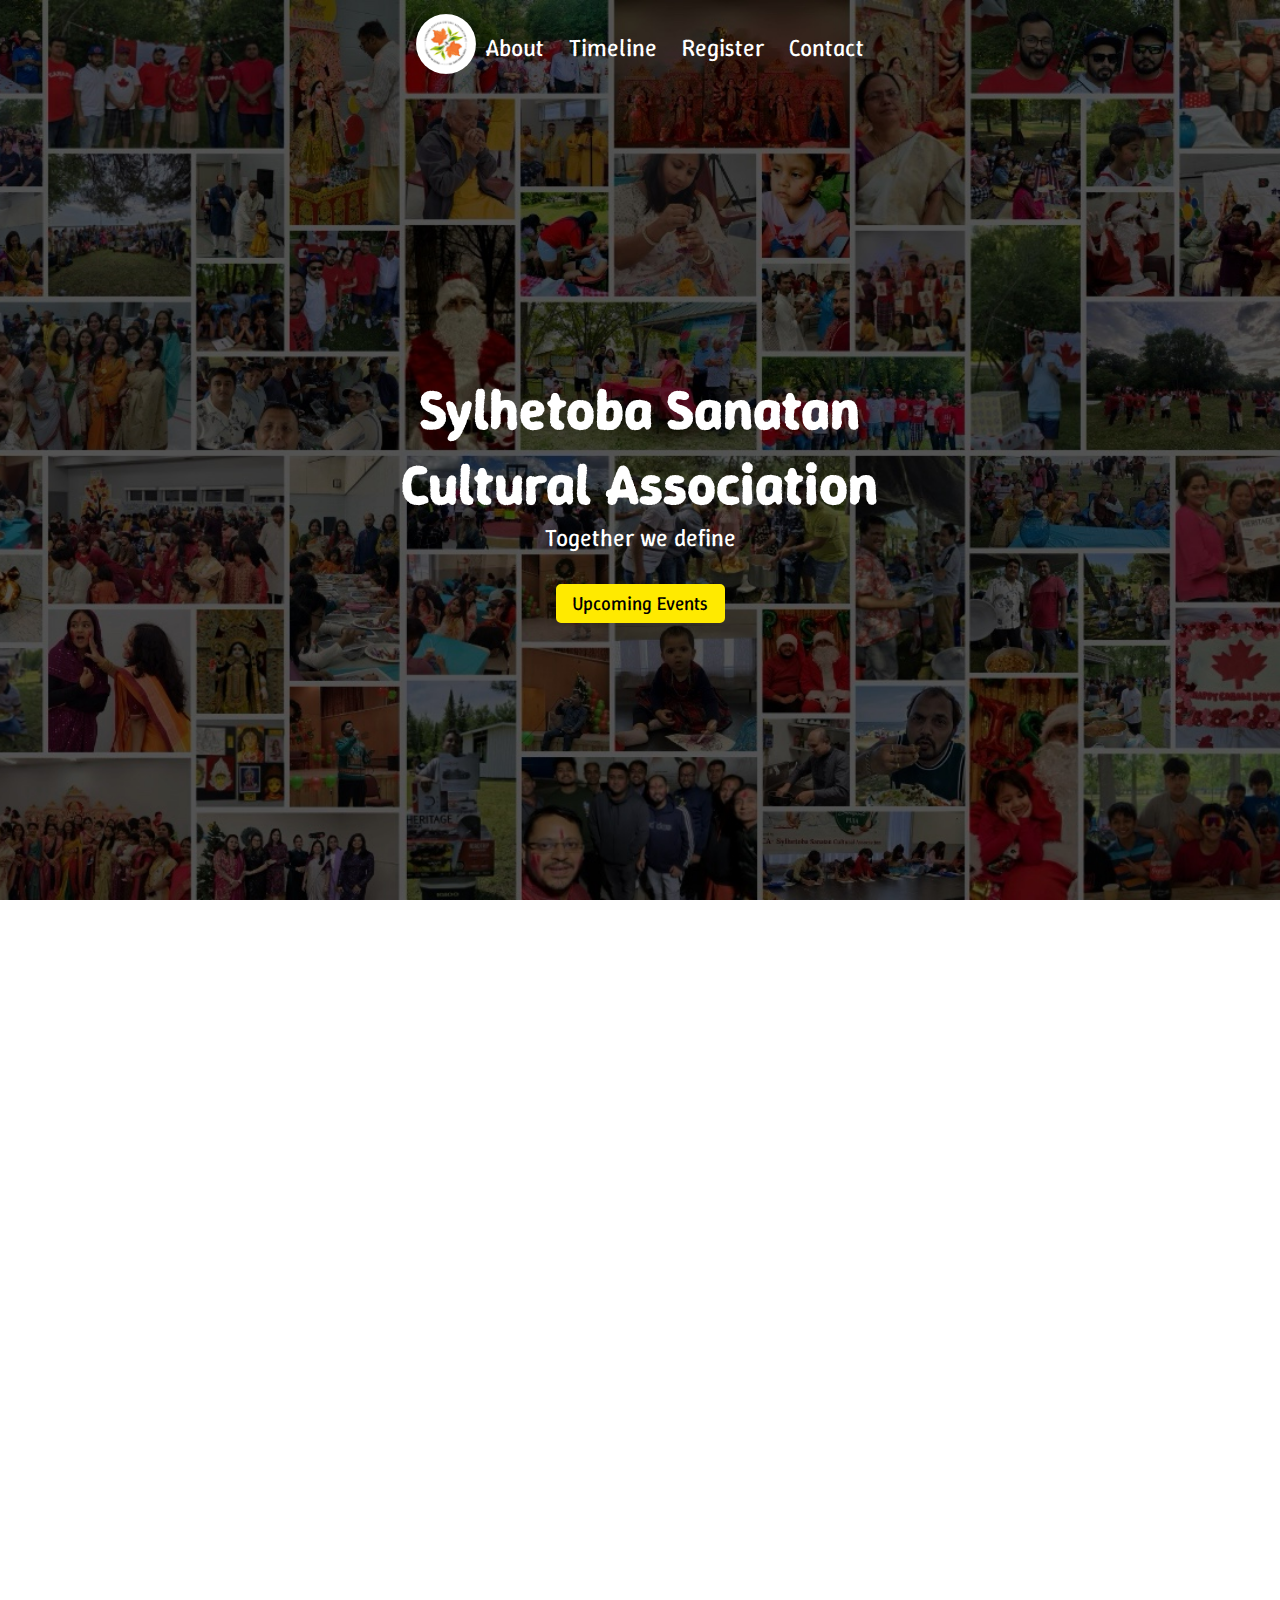
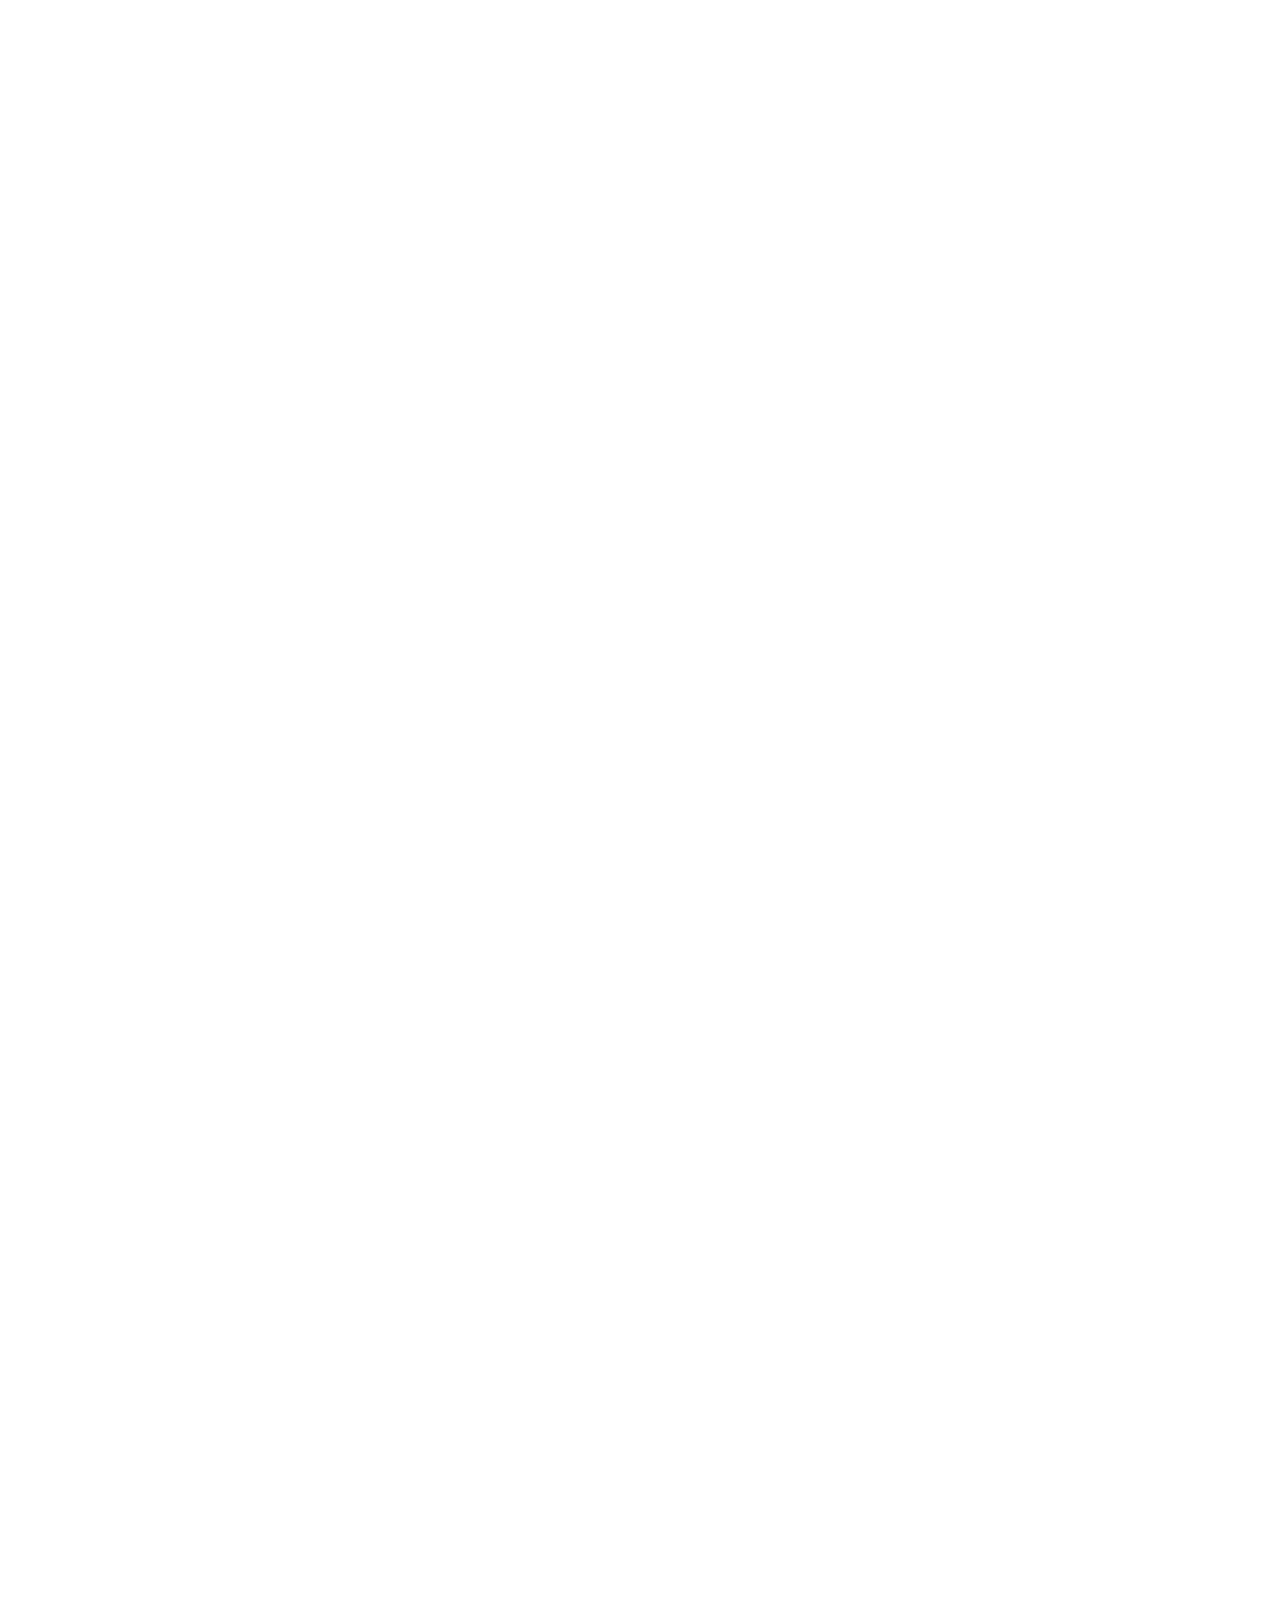
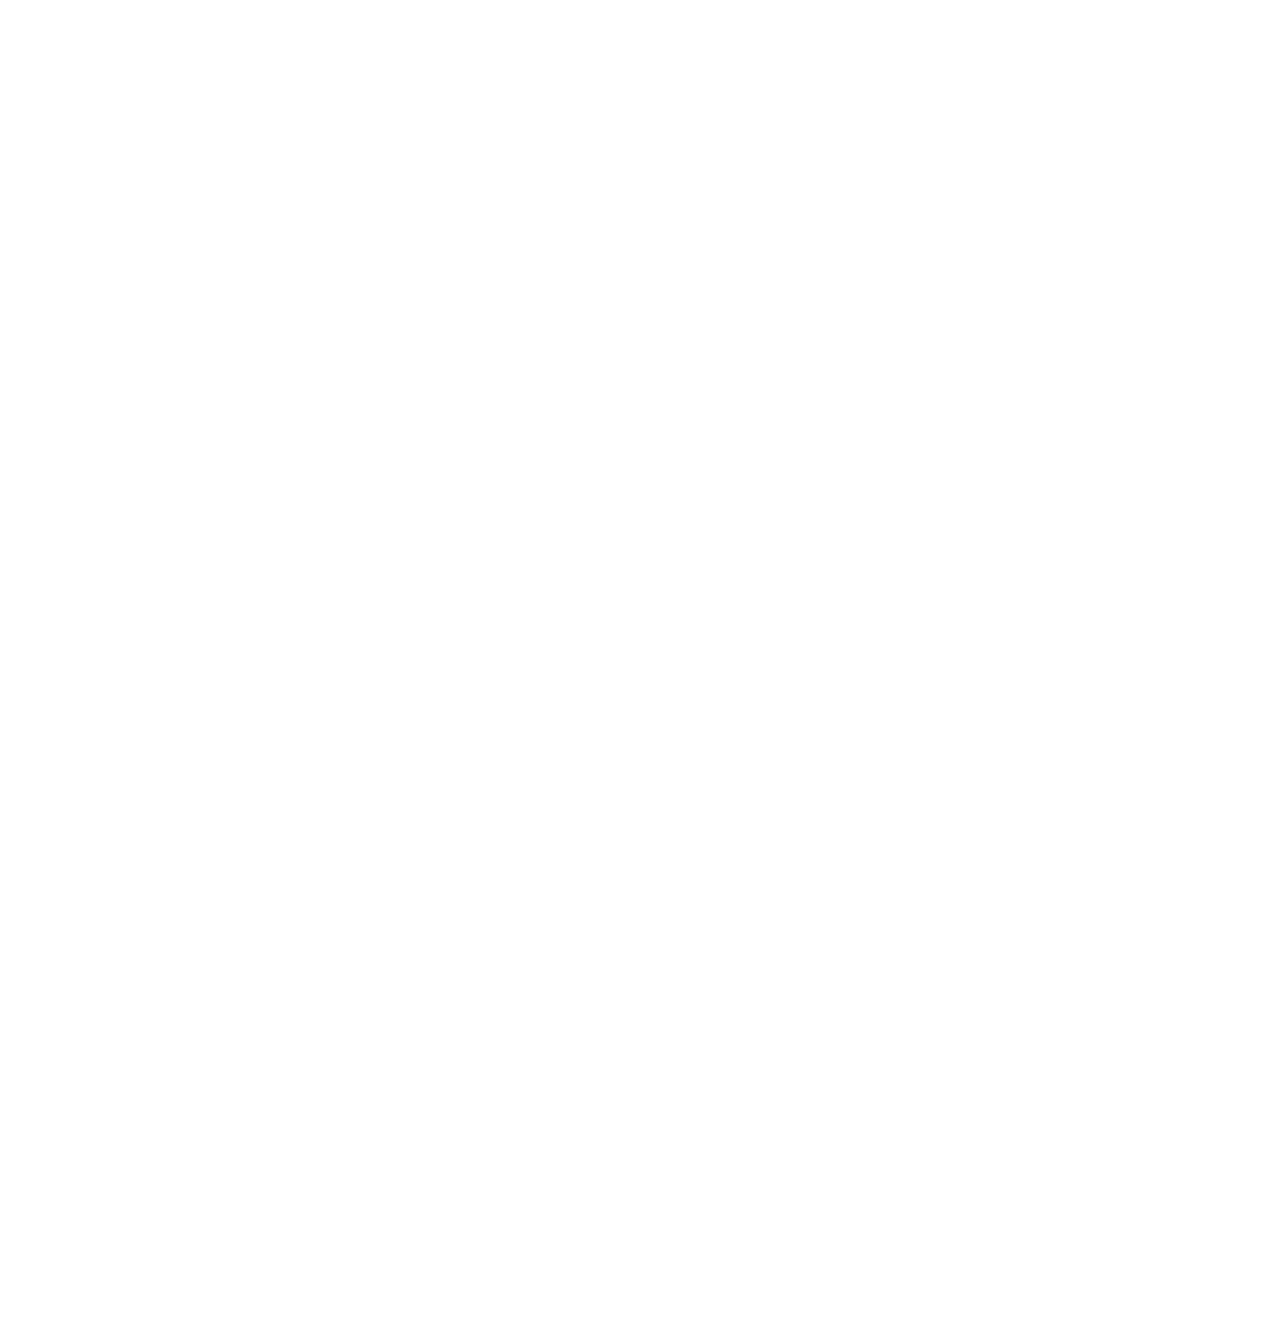
<file: index.html>
<!DOCTYPE html>
<html lang="en">

<head>
    <meta charset="UTF-8">
    <meta name="viewport" content="width=device-width, initial-scale=1.0">

    <title>SSCA</title>

    <link rel="preconnect" href="https://fonts.googleapis.com">
    <link rel="preconnect" href="https://fonts.gstatic.com" crossorigin>
    <link href="https://fonts.googleapis.com/css2?family=Winky+Rough:ital,wght@0,300..900;1,300..900&display=swap"
        rel="stylesheet">

    <link rel="stylesheet" href="index.css">

</head>

<body>
    <header class="landing-page">
        <nav class="nav-bar">

            <div class="left-nav">
                <a>
                    <img src="asset/ssca-logo.png">
                </a>
            </div>
            <div class="right-nav">
                <a href="#about-us">
                    About
                </a>
                <a href="#timeline">
                    Timeline
                </a>
                <a target="_blank" href="https://forms.gle/iFzF7vSgePRLrtPi9">
                    Register
                </a>
                <a href="#contact-section">
                    Contact
                </a>
            </div>

        </nav>
        <div class="banner">
            <div class="landing-text">
                <h3>
                    Sylhetoba Sanatan
                </h3>
                <h3>
                    Cultural Association
                </h3>
                <p>
                    Together we define
                </p>
            </div>
            <a href="upcoming.html" class="events">
                Upcoming Events
            </a>

        </div>
    </header>
    <main>
        <section id="about-us" class="about-us">

            <img src="asset/group-image.jpg">
            <div class="about-us-text">
                <h5>
                    About us
                </h5>
                <p>
                    Sylhetoba Sanatan Cultural Association is a vibrant and close-knit community rooted in the rich
                    traditions of Sanatan Dharma, proudly carried by Hindu families from the Sylhet region. Our purpose
                    is to preserve, celebrate, and pass on the cultural and spiritual heritage that has been at the
                    heart of our identity for generations.

                    We gather to honor our customs through festivals, music, rituals, and storytelling — creating
                    joyful, meaningful experiences that bring us closer not just to our roots, but to one another.
                    Whether it’s the colorful celebration of Durga Puja, the peaceful rhythm of evening bhajans, or
                    simply sharing meals and memories, we strive to nurture a sense of togetherness and continuity
                    across all ages.

                    While our foundation lies in Sylheti Hindu traditions, our hearts remain open to all. We believe
                    that love, respect, and kindness are universal values — and we embrace all individuals, regardless
                    of background, faith, or origin, with warmth and sincerity. Our community welcomes friends and
                    neighbors with open arms, offering a space where humanity is cherished and diversity is celebrated.

                    In a world that often feels divided, Sylhetoba Sanatan Cultural Association stands as a living
                    reminder that tradition and togetherness can go hand in hand — and that the love we carry is meant
                    to be shared.
                </p>
            </div>

        </section>
        <section class="committee">
            <h4>
                Official Committee
            </h4>
            <div class="all-members">

                <div class="member-card">
                    <img src="asset/committee-members/sanjit.png">
                    <h5>
                        Sanjit Das
                    </h5>
                    <p>
                        President
                    </p>
                </div>
                <div class="member-card">
                    <img src="asset/committee-members/manna.png">
                    <h5>
                        Manna Raj Roy
                    </h5>
                    <p>
                        Vice-President
                    </p>
                </div>
                <div class="member-card">
                    <img src="asset/committee-members/goutam.png">
                    <h5>
                        Goutam Roy
                    </h5>
                    <p>
                        General Secretary
                    </p>
                </div>
                <div class="member-card">
                    <img src="asset/committee-members/sumit.png">
                    <h5>
                        Sumit Mahanta
                    </h5>
                    <p>
                        Joint Secretary
                    </p>
                </div>
                <div class="member-card">
                    <img src="asset/committee-members/emon.png">
                    <h5>
                        Iman Dhar
                    </h5>
                    <p>
                        Treasurer
                    </p>
                </div>
                <div class="member-card">
                    <img src="asset/committee-members/roy.png">
                    <h5>
                        Mrinal Roy
                    </h5>
                    <p>
                        Cultural Secretary
                    </p>
                </div>
                <div class="member-card">
                    <img src="asset/committee-members/anindita.png">
                    <h5>
                        Anindita Das
                    </h5>
                    <p>
                        Joint Cultural Secretary
                    </p>
                </div>
                <div class="member-card">
                    <img src="asset/committee-members/jhalak.png">
                    <h5>
                        Prashanta Kumar
                    </h5>
                    <p>
                        Publication Secretary
                    </p>
                </div>
                <div class="member-card">
                    <img src="asset/committee-members/poli.png">
                    <h5>
                        Bipasha Sen
                    </h5>
                    <p>
                        Member at Large
                    </p>
                </div>

            </div>
        </section>
        <section id="timeline" class="timeline">
            <h3>
                Timeline
            </h3>
            <a href="picnic25.html" class="thumbnail">
                <img src="asset/thumb-imgs/picnic-25.jpg">
                <div class="description">
                    <h5>
                        SSCA Annual Picnic 2025 – A Day to Remember 🌞🌳
                    </h5>
                    <p>
                        Our SSCA community enjoyed a fun-filled day at Portage la Prairie, celebrating culture,
                        friendship, and tradition. From delicious food and games to laughter and togetherness, it was a
                        joyful reminder of the strong bonds we share.
                    </p>
                </div>
            </a>
            <a href="cday25.html" class="thumbnail">
                <div class="description">
                    <h5>
                        Canada Day 2025 – Celebrating Together 🇨🇦
                    </h5>
                    <p>
                        SSCA proudly came together to celebrate Canada Day 2025 with joy, unity, and cultural pride.
                        With flags flying, food shared, and laughter all around, we honored the spirit of Canada while
                        embracing the warmth and togetherness of our vibrant community.
                    </p>
                </div>
                <img src="asset/thumb-imgs/canada-day-25.jpg">
            </a>
            <a href="puja24.html" class="thumbnail">
                <img src="asset/thumb-imgs/durgapuja-24.jpg">
                <div class="description">
                    <h5>
                        Durga Puja 2024 – Best days of the year 🤍
                    </h5>
                    <p>
                        Our SSCA community enjoyed a fun-filled day at Portage la Prairie, celebrating culture,
                        friendship, and tradition. From delicious food and games to laughter and togetherness, it was a
                        joyful reminder of the strong bonds we share.
                    </p>
                </div>
            </a>
        </section>
        <section id="contact-section" class="contact-section">
            <h3>
                Contact
            </h3>
            <div class="contact-links">
                <a href="mailto:sscamanitoba@gmail.com">
                    Email
                </a>
                <a href="tel:+14313346747">
                    Call us
                </a>
                <a target="_blank" href="https://www.facebook.com/profile.php?id=100094580612752&sk=about">
                    Facebook
                </a>
                <a target="_blank" href="https://forms.gle/iFzF7vSgePRLrtPi9">
                    Registration form
                </a>
            </div>
            

        </section>
    </main>

    <!-- Popup modal -->
    <div id="popup-overlay" class="overlay">
        <div class="popup">
            <button class="close-btn">&times;</button>
            <h2>Hello Visitor 👋</h2>
            <img src="asset/durgapuja/image4.jpg">
            <p>Durga Maa is coming home. Check the event?</p>
            <button class="go-btn" id="go-btn">Check event details</button>
        </div>
    </div>

    <script src="landing-popup.js"></script>

</body>

</html>
</file>
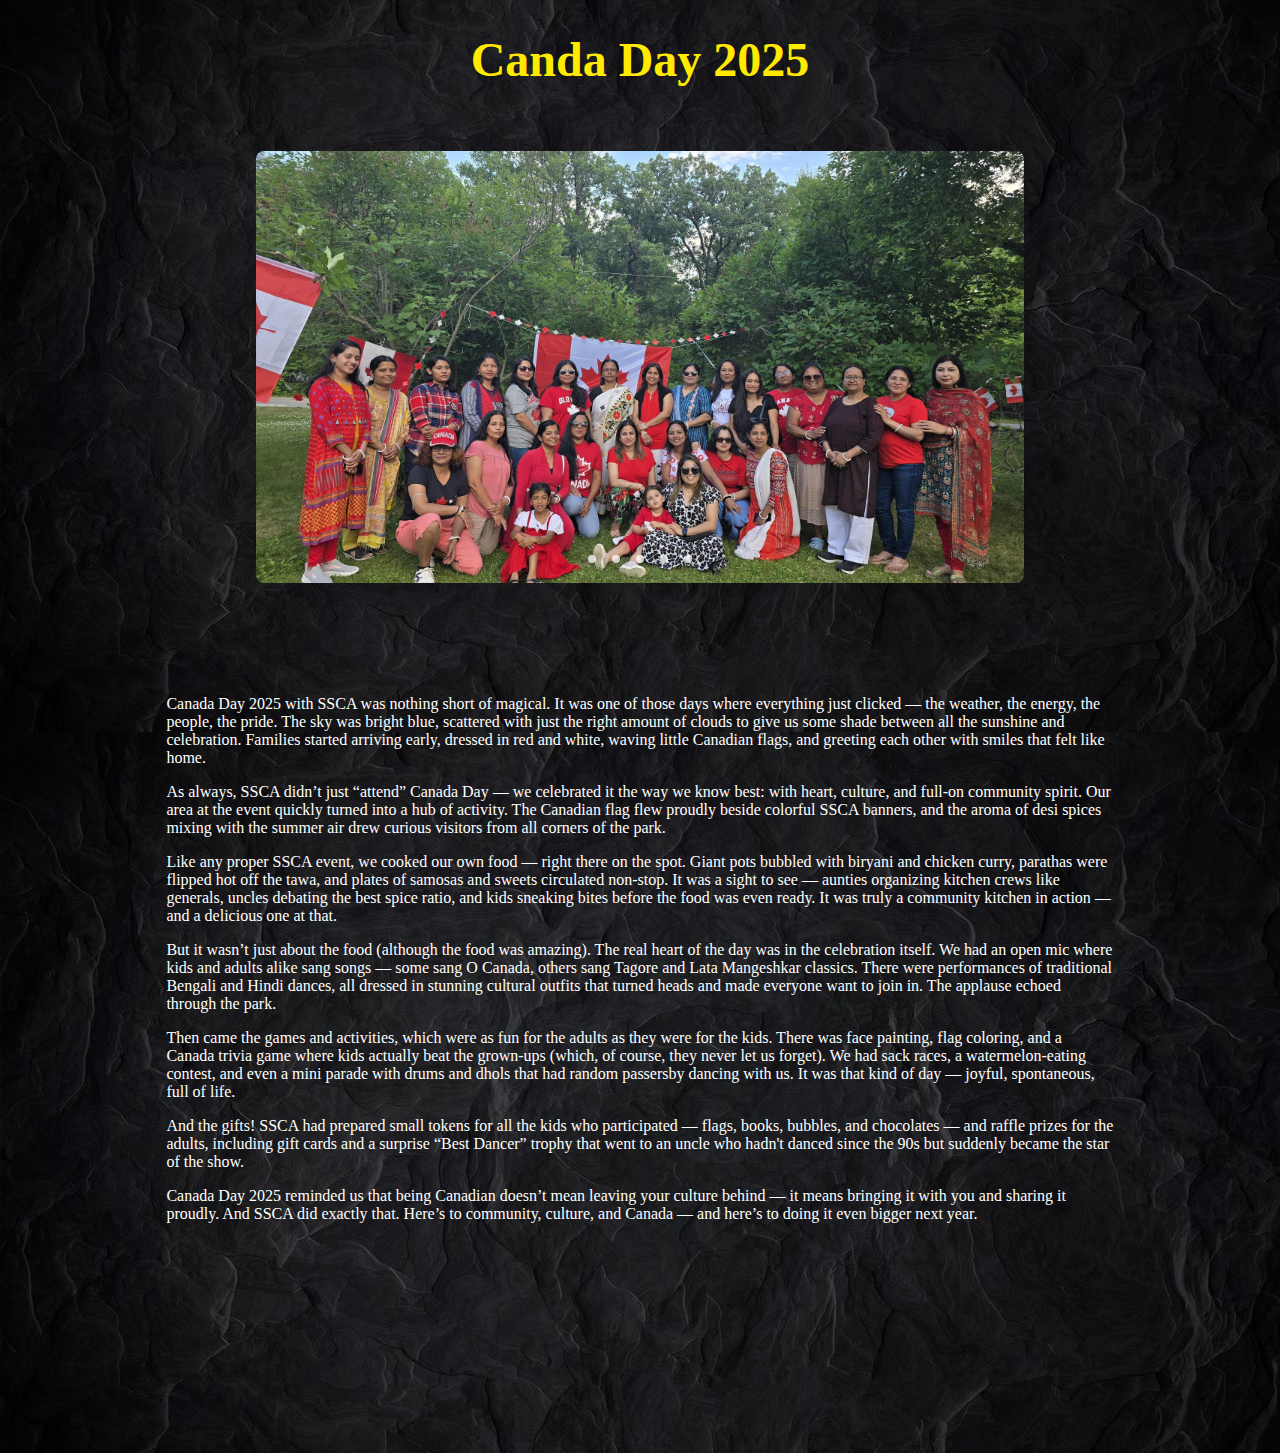
<file: cday25.html>
<!DOCTYPE html>
<html lang="en">

<head>
    <meta charset="UTF-8">
    <meta name="viewport" content="width=device-width, initial-scale=1.0">

    <title>Canada Day - 2025</title>

    <link rel="stylesheet" href="picnic25.css">

</head>

<body>


    <h3>
        Canda Day 2025
    </h3>
    <section class="container">
        <div class="slider-wrapper">
            <div class="slider">
                <img id="slide-1" src="asset/thumb-imgs/canada-day-25.jpg">
                <img id="slide-2" src="asset/canada25/cday2.jpg">
                <img id="slide-3" src="asset/canada25/cday3.jpg">
                <img id="slide-4" src="asset/canada25/cday4.jpg">
                <img id="slide-5" src="asset/canada25/cday5.jpg">
            </div>
            <div class="slider-nav">
                <a href="#slide-1"></a>
                <a href="#slide-2"></a>
                <a href="#slide-3"></a>
                <a href="#slide-4"></a>
                <a href="#slide-5"></a>
            </div>
        </div>
    </section>
    <div class="text">
        <p>
            Canada Day 2025 with SSCA was nothing short of magical. It was one of those days where everything just
            clicked — the weather, the energy, the people, the pride. The sky was bright blue, scattered with just the
            right amount of clouds to give us some shade between all the sunshine and celebration. Families started
            arriving early, dressed in red and white, waving little Canadian flags, and greeting each other with smiles
            that felt like home.
        </p>


        <p>
            As always, SSCA didn’t just “attend” Canada Day — we celebrated it the way we know best: with heart,
            culture, and full-on community spirit. Our area at the event quickly turned into a hub of activity. The
            Canadian flag flew proudly beside colorful SSCA banners, and the aroma of desi spices mixing with the summer
            air drew curious visitors from all corners of the park.
        </p>

        <p>
            Like any proper SSCA event, we cooked our own food — right there on the spot. Giant pots bubbled with
            biryani and chicken curry, parathas were flipped hot off the tawa, and plates of samosas and sweets
            circulated non-stop. It was a sight to see — aunties organizing kitchen crews like generals, uncles debating
            the best spice ratio, and kids sneaking bites before the food was even ready. It was truly a community
            kitchen in action — and a delicious one at that.
        </p>

        <p>
            But it wasn’t just about the food (although the food was amazing). The real heart of the day was in the
            celebration itself. We had an open mic where kids and adults alike sang songs — some sang O Canada, others
            sang Tagore and Lata Mangeshkar classics. There were performances of traditional Bengali and Hindi dances,
            all dressed in stunning cultural outfits that turned heads and made everyone want to join in. The applause
            echoed through the park.
        </p>

        <p>
            Then came the games and activities, which were as fun for the adults as they were for the kids. There was
            face painting, flag coloring, and a Canada trivia game where kids actually beat the grown-ups (which, of
            course, they never let us forget). We had sack races, a watermelon-eating contest, and even a mini parade
            with drums and dhols that had random passersby dancing with us. It was that kind of day — joyful,
            spontaneous, full of life.
        </p>

        <p>
            And the gifts! SSCA had prepared small tokens for all the kids who participated — flags, books, bubbles, and
            chocolates — and raffle prizes for the adults, including gift cards and a surprise “Best Dancer” trophy that
            went to an uncle who hadn't danced since the 90s but suddenly became the star of the show.
        </p>

        <p>
            Canada Day 2025 reminded us that being Canadian doesn’t mean leaving your culture behind — it means bringing
            it with you and sharing it proudly. And SSCA did exactly that.

            Here’s to community, culture, and Canada — and here’s to doing it even bigger next year.
        </p>

    </div>

</body>

</html>
</file>
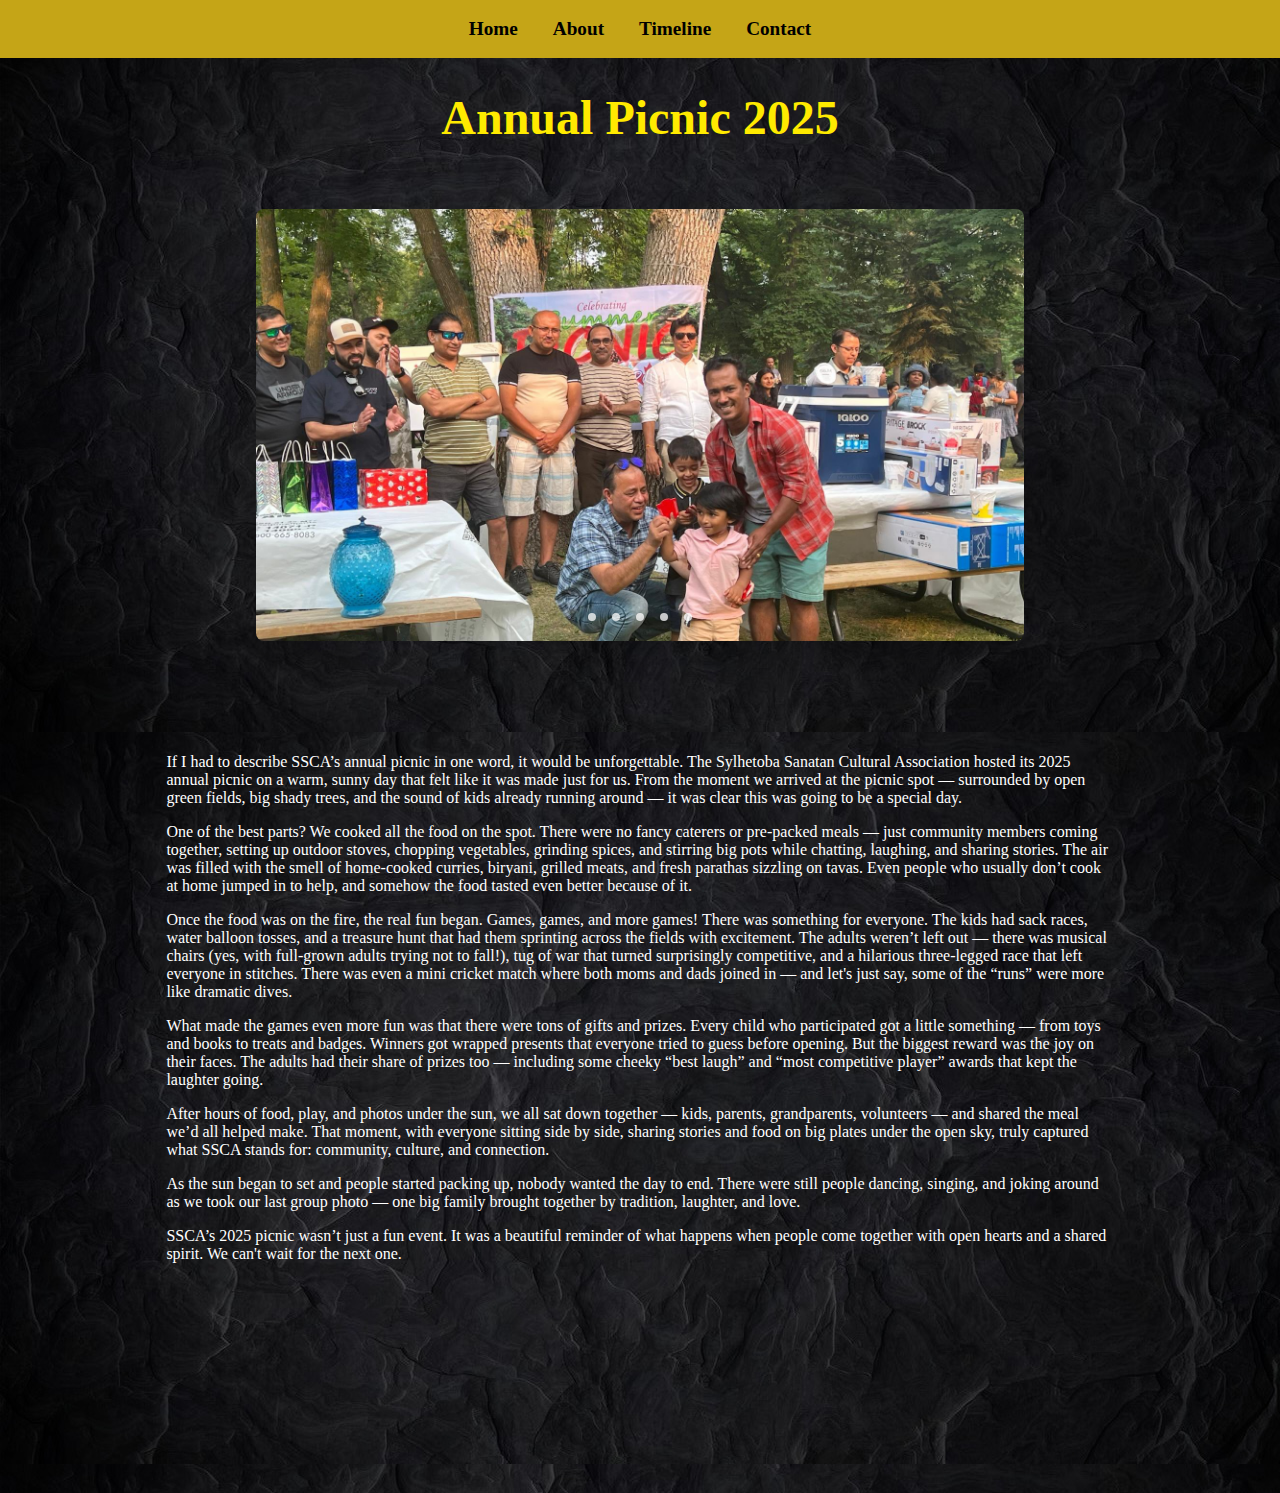
<file: picnic25.html>
<!DOCTYPE html>
<html lang="en">

<head>
    <meta charset="UTF-8">
    <meta name="viewport" content="width=device-width, initial-scale=1.0">

    <title>SSCA Picnic 2025</title>

    <link rel="stylesheet" href="picnic25.css">

</head>

<body>

    <nav class="nav-bar">


        <a href="index.html">

            Home

        </a>

        <a href="index.html#about-us">
            About
        </a>
        <a href="index.html#timeline">
            Timeline
        </a>
        
        <a href="index.html#contact-section">
            Contact
        </a>


    </nav>

    <h3>
        Annual Picnic 2025
    </h3>
    <section class="container">
        <div class="slider-wrapper">
            <div class="slider">
                <img id="slide-1" src="asset/thumb-imgs/picnic-25.jpg">
                <img id="slide-2" src="asset/picnic25/pinic2.png">
                <img id="slide-3" src="asset/picnic25/picnic3.jpg">
                <img id="slide-4" src="asset/picnic25/picnic4.jpg">
                <img id="slide-5" src="asset/picnic25/picnic5.jpg">
            </div>
            <div class="slider-nav">
                <a href="#slide-1"></a>
                <a href="#slide-2"></a>
                <a href="#slide-3"></a>
                <a href="#slide-4"></a>
                <a href="#slide-5"></a>
            </div>
        </div>
    </section>
    <div class="text">
        <p>
            If I had to describe SSCA’s annual picnic in one word, it would be unforgettable. The Sylhetoba Sanatan
            Cultural Association hosted its 2025 annual picnic on a warm, sunny day that felt like it was made just for
            us. From the moment we arrived at the picnic spot — surrounded by open green fields, big shady trees, and
            the sound of kids already running around — it was clear this was going to be a special day.
        </p>


        <p>
            One of the best parts? We cooked all the food on the spot. There were no fancy caterers or pre-packed meals
            — just community members coming together, setting up outdoor stoves, chopping vegetables, grinding spices,
            and stirring big pots while chatting, laughing, and sharing stories. The air was filled with the smell of
            home-cooked curries, biryani, grilled meats, and fresh parathas sizzling on tavas. Even people who usually
            don’t cook at home jumped in to help, and somehow the food tasted even better because of it.
        </p>

        <p>
            Once the food was on the fire, the real fun began. Games, games, and more games! There was something for
            everyone. The kids had sack races, water balloon tosses, and a treasure hunt that had them sprinting across
            the fields with excitement. The adults weren’t left out — there was musical chairs (yes, with full-grown
            adults trying not to fall!), tug of war that turned surprisingly competitive, and a hilarious three-legged
            race that left everyone in stitches. There was even a mini cricket match where both moms and dads joined in
            — and let's just say, some of the “runs” were more like dramatic dives.
        </p>

        <p>
            What made the games even more fun was that there were tons of gifts and prizes. Every child who participated
            got a little something — from toys and books to treats and badges. Winners got wrapped presents that
            everyone tried to guess before opening. But the biggest reward was the joy on their faces. The adults had
            their share of prizes too — including some cheeky “best laugh” and “most competitive player” awards that
            kept the laughter going.
        </p>

        <p>
            After hours of food, play, and photos under the sun, we all sat down together — kids, parents, grandparents,
            volunteers — and shared the meal we’d all helped make. That moment, with everyone sitting side by side,
            sharing stories and food on big plates under the open sky, truly captured what SSCA stands for: community,
            culture, and connection.
        </p>

        <p>
            As the sun began to set and people started packing up, nobody wanted the day to end. There were still people
            dancing, singing, and joking around as we took our last group photo — one big family brought together by
            tradition, laughter, and love.
        </p>

        <p>
            SSCA’s 2025 picnic wasn’t just a fun event. It was a beautiful reminder of what happens when people come
            together with open hearts and a shared spirit. We can't wait for the next one.
        </p>

    </div>

</body>

</html>
</file>
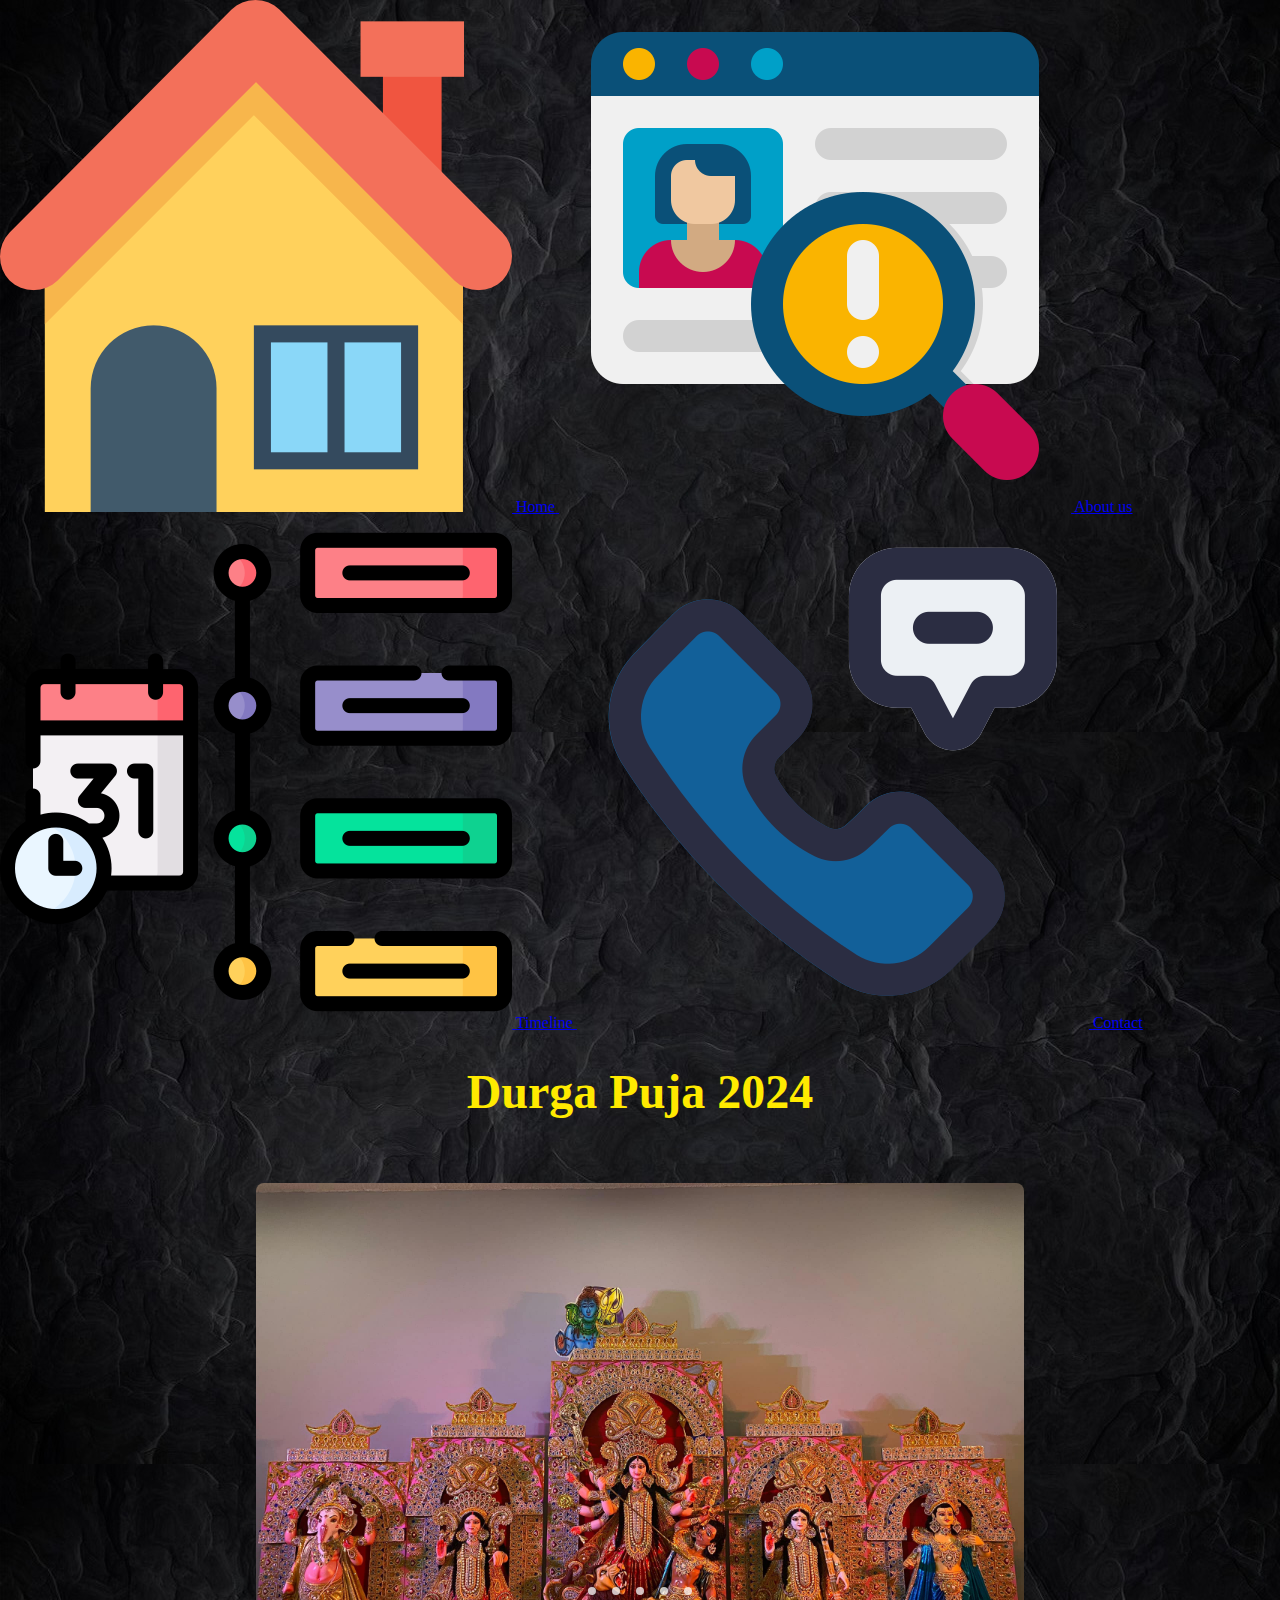
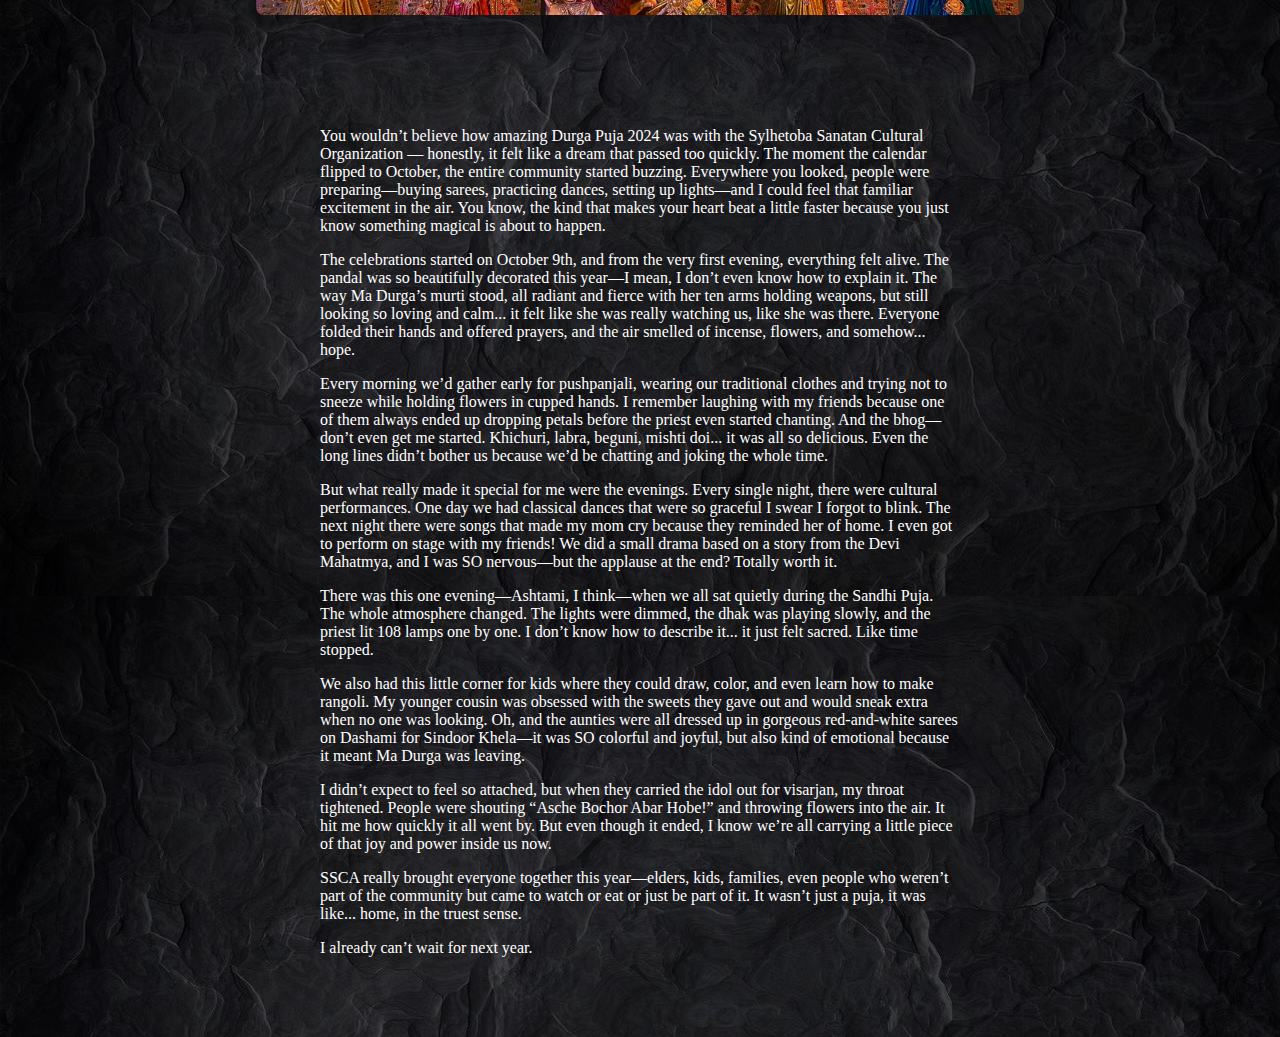
<file: puja24.html>
<!DOCTYPE html>
<html lang="en">

<head>
    <meta charset="UTF-8">
    <meta name="viewport" content="width=device-width, initial-scale=1.0">
    <title>Document</title>

    <link rel="stylesheet" href="puja24.css">

</head>

<body>

    <nav class="nav-bar">


        <a href="index.html">

            <img src="asset/icons/home.png">
            <span>Home</span>

        </a>

        <a href="index.html#about-us">
            <img src="asset/icons/about-us.png">
            <span>About us</span>
        </a>
        <a href="index.html#timeline">
            <img src="asset/icons/timeline.png">
            <span>Timeline</span>
        </a>
        
        <a class="contact-link" href="index.html#contact-section">
            <img src="asset/icons/phone-chat.png">
            <span>Contact</span>
        </a>


    </nav>

    <h3>
        Durga Puja 2024
    </h3>
    <section class="container">
        <div class="slider-wrapper">
            <div class="slider">
                <img id="slide-1" src="asset/thumb-imgs/durgapuja-24.jpg">
                <img id="slide-2" src="asset/durgapuja/image2.jpg">
                <img id="slide-3" src="asset/durgapuja/image3.jpg">
                <img id="slide-4" src="asset/durgapuja/image4.jpg">
                <img id="slide-5" src="asset/durgapuja/image5.jpg">
            </div>
            <div class="slider-nav">
                <a href="#slide-1"></a>
                <a href="#slide-2"></a>
                <a href="#slide-3"></a>
                <a href="#slide-4"></a>
                <a href="#slide-5"></a>
            </div>
        </div>
    </section>
    <div class="text">
        <p>
            You wouldn’t believe how amazing Durga Puja 2024 was with the Sylhetoba Sanatan Cultural Organization —
            honestly, it felt like a dream that passed too quickly. The moment the calendar flipped to October, the
            entire
            community started buzzing. Everywhere you looked, people were preparing—buying sarees, practicing
            dances,
            setting up lights—and I could feel that familiar excitement in the air. You know, the kind that makes
            your
            heart
            beat a little faster because you just know something magical is about to happen.
        </p>


        <p>
            The celebrations started on October 9th, and from the very first evening, everything felt alive. The
            pandal
            was
            so beautifully decorated this year—I mean, I don’t even know how to explain it. The way Ma Durga’s murti
            stood,
            all radiant and fierce with her ten arms holding weapons, but still looking so loving and calm... it
            felt
            like
            she was really watching us, like she was there. Everyone folded their hands and offered prayers, and the
            air
            smelled of incense, flowers, and somehow... hope.
        </p>

        <p>
            Every morning we’d gather early for pushpanjali, wearing our traditional clothes and trying not to
            sneeze
            while
            holding flowers in cupped hands. I remember laughing with my friends because one of them always ended up
            dropping petals before the priest even started chanting. And the bhog—don’t even get me started.
            Khichuri,
            labra, beguni, mishti doi... it was all so delicious. Even the long lines didn’t bother us because we’d
            be
            chatting and joking the whole time.
        </p>

        <p>
            But what really made it special for me were the evenings. Every single night, there were cultural
            performances.
            One day we had classical dances that were so graceful I swear I forgot to blink. The next night there
            were
            songs
            that made my mom cry because they reminded her of home. I even got to perform on stage with my friends!
            We
            did a
            small drama based on a story from the Devi Mahatmya, and I was SO nervous—but the applause at the end?
            Totally
            worth it.
        </p>

        <p>
            There was this one evening—Ashtami, I think—when we all sat quietly during the Sandhi Puja. The whole
            atmosphere
            changed. The lights were dimmed, the dhak was playing slowly, and the priest lit 108 lamps one by one. I
            don’t
            know how to describe it... it just felt sacred. Like time stopped.
        </p>

        <p>
            We also had this little corner for kids where they could draw, color, and even learn how to make
            rangoli. My
            younger cousin was obsessed with the sweets they gave out and would sneak extra when no one was looking.
            Oh,
            and
            the aunties were all dressed up in gorgeous red-and-white sarees on Dashami for Sindoor Khela—it was SO
            colorful
            and joyful, but also kind of emotional because it meant Ma Durga was leaving.
        </p>

        <p>
            I didn’t expect to feel so attached, but when they carried the idol out for visarjan, my throat
            tightened.
            People were shouting “Asche Bochor Abar Hobe!” and throwing flowers into the air. It hit me how quickly
            it
            all
            went by. But even though it ended, I know we’re all carrying a little piece of that joy and power inside
            us
            now.
        </p>

        <p>
            SSCA really brought everyone together this year—elders, kids, families, even people who weren’t part of
            the
            community but came to watch or eat or just be part of it. It wasn’t just a puja, it was like... home, in
            the
            truest sense.

        </p>
        <p>
            I already can’t wait for next year.
        </p>
    </div>

</body>

</html>
</file>
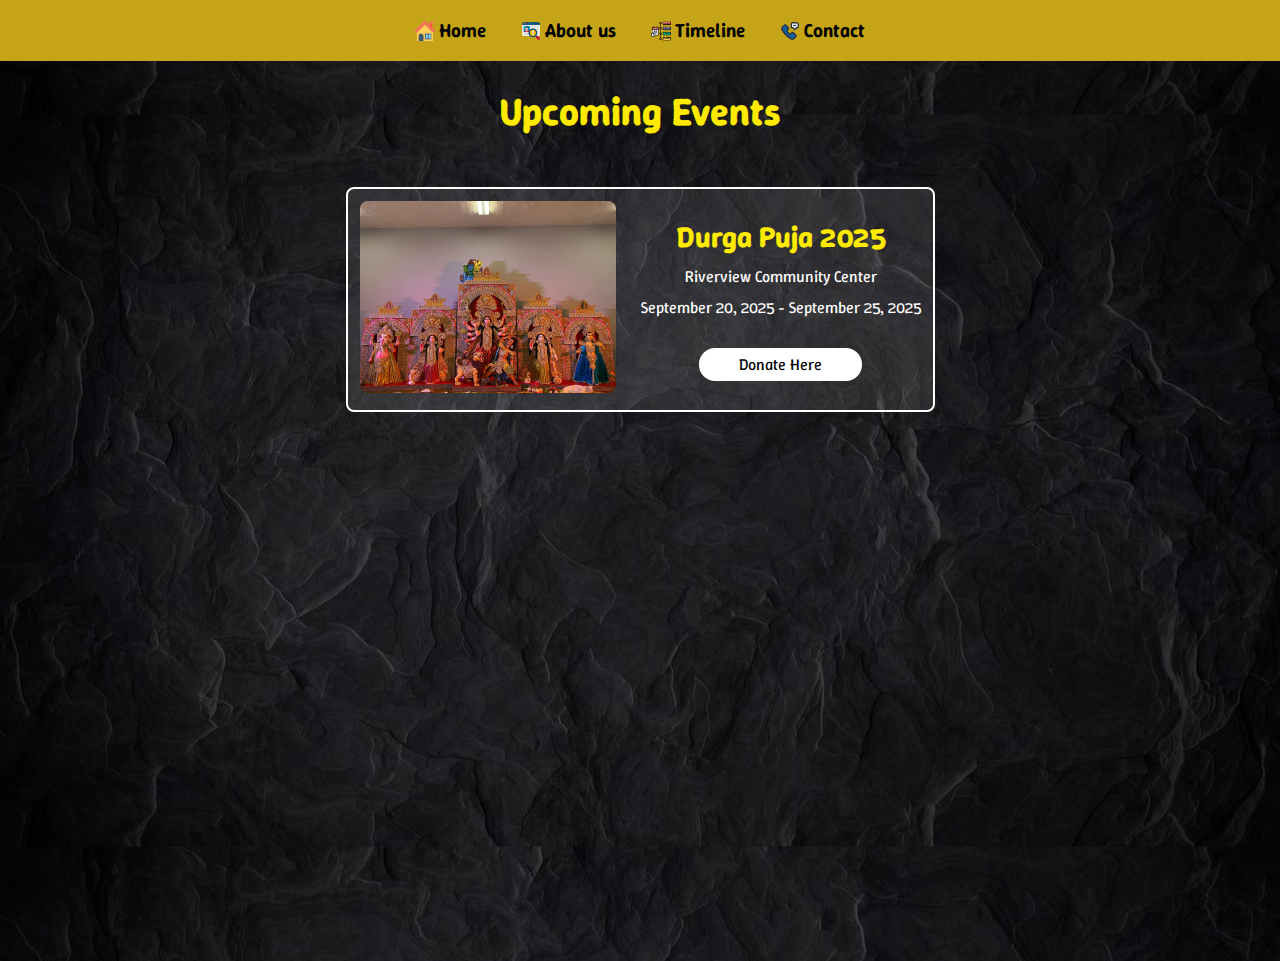
<file: upcoming.html>
<!DOCTYPE html>
<html lang="en">

<head>
    <meta charset="UTF-8">
    <meta name="viewport" content="width=device-width, initial-scale=1.0">
    <title>Upcoming Events</title>

    <link rel="preconnect" href="https://fonts.googleapis.com">
    <link rel="preconnect" href="https://fonts.gstatic.com" crossorigin>
    <link href="https://fonts.googleapis.com/css2?family=Winky+Rough:ital,wght@0,300..900;1,300..900&display=swap"
        rel="stylesheet">

    <link rel="stylesheet" href="https://cdnjs.cloudflare.com/ajax/libs/font-awesome/6.5.0/css/all.min.css"
        integrity="sha512-RSxQdRdzPfADcRlZXYI6w1S5e7ugT5wJCV3bCG8BzMklZ9Vn2J8R7vS+RZk4C/OYYXf6g0ZC+LJME20zMxk4Rw=="
        crossorigin="anonymous" referrerpolicy="no-referrer" />

    <link rel="stylesheet" href="upcoming.css">
</head>

<body>

    <nav class="nav-bar">


        <a href="index.html">

            <img src="asset/icons/home.png">
            <span>Home</span>

        </a>

        <a href="index.html#about-us">
            <img src="asset/icons/about-us.png">
            <span>About us</span>
        </a>
        <a href="index.html#timeline">
            <img src="asset/icons/timeline.png">
            <span>Timeline</span>
        </a>

        <a class="contact-link" href="index.html#contact-section">
            <img src="asset/icons/phone-chat.png">
            <span>Contact</span>
        </a>


    </nav>

    <div class="up-events">
        <h3>
            Upcoming Events
        </h3>


        <div class="container">

            <div class="event-card">

                <div class="image">
                    <img src="asset/thumb-imgs/durgapuja-24.jpg">
                </div>

                <div class="details">
                    <h4>
                        Durga Puja 2025
                    </h4>
                    <a>
                        <i class="fa-solid fa-location-dot"></i>
                        <span>
                            Riverview Community Center
                        </span>
                    </a>
                    <p>
                        September 20, 2025 - September 25, 2025
                    </p>

                    <a class="register-button" id="etf-donate-btn" href="#">
                        Donate Here
                    </a>

                </div>



            </div>

        </div>
    </div>

    <!-- Interac e-Transfer Modal (simplified) -->
    <div id="etf-modal" class="etf-overlay" aria-hidden="true">
        <div class="etf-modal">
            <button class="etf-close" aria-label="Close">&times;</button>

            <h3>Donation for Durga Puja</h3>

            <div class="etf-field">
                <label>Recipient (Auto-Deposit):</label>
                <code id="etf-email"></code>
                <button id="etf-copy" class="etf-small">Copy</button>
            </div>

            <button id="etf-send" class="etf-primary">Send e-Transfer</button>

            <!-- Revealed after clicking "Send e-Transfer" -->
            <div id="etf-banks" class="etf-banks hidden" aria-live="polite">
                <a href="https://www.rbcroyalbank.com/ways-to-bank/online-banking/" target="_blank" rel="noopener">RBC
                    Online</a>
                <a href="https://www.td.com/ca/en/personal-banking/solutions/ways-to-bank/online-banking"
                    target="_blank" rel="noopener">TD Online</a>
                <a href="https://www.scotiabank.com/ca/en/personal/ways-to-bank/scotia-online.html" target="_blank"
                    rel="noopener">Scotiabank Online</a>
                <a href="https://www.bmo.com/main/personal/online-banking" target="_blank" rel="noopener">BMO Online</a>
                <a href="https://www.cibc.com/en/personal-banking/ways-to-bank/online-banking.html" target="_blank"
                    rel="noopener">CIBC Online</a>
            </div>

            <p class="etf-note">
                Tip: we use <strong>Auto-Deposit</strong>, so transfers complete instantly—no security question needed.
            </p>
        </div>
    </div>

    <!-- Toast -->
    <div id="etf-toast" role="status" aria-live="polite"></div>


    <script src="upcoming.js" defer></script>


</body>

</html>
</file>
<file: index.css>
:root {
    --yellow: rgb(255, 234, 0);
}

* {
    margin: 0;
    padding: 0;
    font-family: Winky Rough, sans-serif;
}

html {
    background-image: url(asset/bg-2nd-vertical.jpg);
    /* background-size: cover; */
    background-repeat: repeat;
    background-position: center;
}

a {
    color: white;
    text-decoration: none;
}

html,
body {
    height: 100dvh;
    min-height: 685px;
    margin: 0;
    scroll-snap-type: y mandatory;
    scroll-behavior: smooth;
    overflow-y: scroll;
}

.landing-page,
.about-us,
.committee,
.timeline,
.contact-section {
    height: 100dvh;
    scroll-snap-align: center;

    display: flex;
    flex-direction: column;
    justify-content: center;
    align-items: center;
}

/* 
        Landing Page
*/

.landing-page {
    height: 100dvh;

    background-image: url("asset/bg1.jpeg");
    background-size: cover;
    background-repeat: no-repeat;
    background-position: center;

    display: flex;
    flex-direction: column;
}

.landing-page .nav-bar {
    display: flex;
    justify-content: space-between;
    align-items: center;
    gap: 10px;

    margin: 1.5vh 4vw;
}

.landing-page .nav-bar a {
    font-size: 1.5rem;
}

.landing-page .nav-bar .right-nav {
    display: flex;
    gap: 25px;
}

.landing-page .nav-bar .left-nav img {
    width: 60px;
    border-radius: 50px;
}


.landing-page .banner {
    flex: 1;

    padding: 5vw 5vw;

    display: flex;
    flex-direction: column;
    align-items: center;
    justify-content: center;
    gap: 30px;
}

.landing-page .banner .landing-text {
    display: flex;
    flex-direction: column;
    align-items: center;
    justify-content: center;
}

.landing-page .banner .landing-text h3 {
    color: white;
    font-size: 3.5rem;
}

.landing-page .banner .landing-text p {
    color: white;
    font-size: 1.5rem;
}

.landing-page .banner .events {
    color: black;
    font-size: 1.2rem;

    border: 2px solid var(--yellow);
    border-radius: 5px;
    background-color: rgb(255, 234, 0);

    padding: 5px 15px;
}

/* 
        ABOUT US 
*/

.about-us {
    height: 100dvh;
    min-height: 685px;

    display: flex;
    justify-content: center;
    align-items: center;
    gap: 30px;

    padding: 1rem 10vw;
}

.about-us .about-us-text h5 {
    color: var(--yellow);
    font-size: 1.4rem;
}

.about-us .about-us-text p {
    color: white;
    font-size: 1rem;
}

.about-us img {
    width: 28rem;
    height: auto;

    padding: 10px;

    border: 2px solid var(--yellow);
    border-radius: 5px;
}

/* 


        OFFICIAL COMMITTEE


*/

.committee {
    height: 100dvh;
    min-height: 685px;
    gap: 25px;

    display: flex;
    flex-direction: column;
    align-items: center;
    justify-content: center;
}

.committee h4 {
    color: var(--yellow);
    font-size: 2rem;
}

.committee .all-members {
    display: grid;
    grid-template-columns: 1fr 1fr 1fr;
}

.committee .all-members .member-card {
    border: 2px solid white;
    border-radius: 5px;

    padding: 10px;

    margin: 10px;
}

.committee .all-members .member-card img {
    width: 8rem;
    border-radius: 5px;
}

.committee .all-members .member-card h5 {
    font-size: 1rem;
    color: var(--yellow);
}

.committee .all-members .member-card p {
    font-size: 0.7rem;
    color: white;
}

/* 


        TIMELINE


*/

.timeline {
    height: 100dvh;
    min-height: 685px;

    display: flex;
    flex-direction: column;
    justify-content: center;
    align-items: center;
    gap: 15px;
}

.timeline h3 {
    color: var(--yellow);
    font-size: 2.5rem;
}

.timeline .thumbnail img {
    width: 12rem;
    border-radius: 5px;
    max-height: 105px;
}

.timeline .thumbnail {
    display: flex;
    align-items: center;
    justify-content: center;
    gap: 2rem;

    width: 70vw;
    max-width: 1000px;
    /* margin: 0 auto; */

    border: 2px solid white;
    border-radius: 5px;

    padding: 15px;
}

.timeline .thumbnail:hover {
    border: 2px solid var(--yellow);
}

.timeline .thumbnail h5 {
    color: white;
    font-size: 1.2rem;
}

.timeline .thumbnail .description {
    display: flex;
    flex-direction: column;
    gap: 12px;
}

.timeline .thumbnail p {
    color: white;
    font-size: 0.8rem;
}


/* 


    Contact Section


*/
.contact-section {
    height: 100dvh;
    min-height: 685px;

    display: flex;
    flex-direction: column;
    justify-content: center;
    align-items: center;
    gap: 55px;
}

.contact-section h3 {
    color: var(--yellow);
    font-size: 3rem;
}

.contact-section .contact-links {
    display: flex;
    flex-direction: column;
    align-items: center;
    justify-content: center;
    gap: 12px;
}

.contact-section .contact-links a {
    font-size: 1.6rem;

    display: flex;
    align-items: center;
    justify-content: center;

    padding: 8px 20px;

    border: 2px solid white;
    border-radius: 25px;

    width: 55vw;
    max-width: 412px;
}

/* New Additing for popup */
/* Overlay background */
.overlay {
    position: fixed;
    top: 0;
    left: 0;
    width: 100%;
    height: 100%;
    background: rgba(255, 255, 255, 0.6);
    backdrop-filter: blur(5px);
    /* blur effect */
    display: flex;
    justify-content: center;
    align-items: center;
    visibility: hidden;
    /* hide initially */
}

.overlay img {
    width: 120px;
    border-radius: 5px;
}

/* Popup box */
.popup {
    background: #fff;
    padding: 20px;
    border-radius: 10px;
    width: 320px;
    text-align: center;
    position: relative;
    box-shadow: 0 0 20px rgba(0, 0, 0, 0.3);

    display: flex;
    flex-direction: column;
    gap: 15px;
    align-items: center;

    font-size: 1.5rem;
}

/* Close button */
.close-btn {
    position: absolute;
    top: 10px;
    right: 15px;
    font-size: 24px;
    border: none;
    background: none;
    cursor: pointer;
}

.go-btn {
    width: 150px;
    background-color: var(--yellow);
    border: 2px solid black;
    border-radius: 10px;

}

/* Show the popup */
.overlay.active {
    visibility: visible;
}



@media (max-width: 1024px) {
    html {
        font-size: 13px;
    }
}

@media (max-width: 820px) {
    .about-us {
        padding: 1rem 5vw;

        flex-direction: column;

        gap: 30px;
    }
}

@media (max-width: 600px) {

    html {
        font-size: 10px;

    }


    .landing-page .nav-bar {
        flex-direction: column;
        justify-content: center;
        gap: 5px;

    }

    .landing-page .nav-bar .right-nav {
        border: 2px solid white;
        border-radius: 50px;

        padding: 5px 10px;
    }

    .landing-page {
        background-image: url("asset/bg-vertical.jpeg");
        background-size: cover;
        background-repeat: no-repeat;
        background-position: center;
    }



    .committee .all-members {
        grid-template-columns: 1fr 1fr 1fr;
    }

    .committee .all-members .member-card {
        margin: 5px;
    }
}
</file>
<file: picnic25.css>
:root {
    --yellow: rgb(255, 234, 0);
}

* {
    margin: 0;
    padding: 0;
}

a {
    text-decoration: none;
}

body {
    background-image: url(asset/bg-2nd-vertical.jpg);
}

.nav-bar {
    display: flex;
    justify-content: center;
    align-items: center;
    gap: 35px;

    padding: 2vh 4vw;

    /* background-color: rgba(0, 0, 0, 0.4); */
    background-color: rgb(197, 165, 23);
}

.nav-bar a {
    font-size: 1.2rem;
    font-weight: 600;
    color: black;

    display: flex;
    align-items: center;
    justify-content: center;
    gap: 4px;
}

.nav-bar  img {
    width: 20px;
}

body h3 {
    margin: 32px;
    color: var(--yellow);
    font-size: 3rem;

    display: flex;
    align-items: center;
    justify-content: center;
}

.text {
    color: white;

    /* width: 65vw; */

    padding: 5rem 13vw; 

    display: flex;
    flex-direction: column;
    align-items: flex-start;
    justify-content: center;
    gap: 1rem;

    margin-bottom: 150px;
}

.container {
    padding: 2rem;
}

.slider-wrapper {
    position: relative;
    max-width: 48rem;
    margin: 0 auto;
}

.slider {
    display: flex;
    aspect-ratio: 16 / 9;
    overflow-x: auto;
    scroll-snap-type: x mandatory;
    scroll-behavior: smooth;
    box-shadow: 0 1.5rem 3rem -0.75rem hsla(0, 0%, 0%, 0.25);
    border-radius: 0.5rem;
}

/* .slider img {
    flex: 1 0 100%;
    scroll-snap-align: start;
    object-fit: cover;

} */

.slider img {
    flex: 1 0 100%;
    scroll-snap-align: start;
    object-fit: cover;

    width: 100%;
    height: 100%;
}

.slider-nav {
    display: flex;
    column-gap: 1rem;
    position: absolute;
    bottom: 1.25rem;
    left: 50%;
    transform: translateX(-50%);
    z-index: 1;
}

.slider-nav a {
    width: 0.5rem;
    height: 0.5rem;
    border-radius: 50%;
    background-color: #fff;
    opacity: 0.75;
    transition: opacity ease 250ms;

}

.slider-nav a:hover {
    opacity: 1;
}

@media (max-width: 600px) {
    html {
        font-size: 10px;
    }
    .text {
        padding: 3rem 2.5rem;
    }

    .nav-bar {
        gap: 18px;
    }
}
</file>
<file: puja24.css>
:root {
    --yellow: rgb(255, 234, 0);
}

* {
    margin: 0;
    padding: 0;
}

body {
    background-image: url(asset/bg-2nd-vertical.jpg);
}

body h3 {
    margin: 32px;
    color: var(--yellow);
    font-size: 3rem;

    display: flex;
    align-items: center;
    justify-content: center;
}

.text {
    color: white;

    /* width: 65vw; */

    padding: 5rem 20rem; 

    display: flex;
    flex-direction: column;
    align-items: flex-start;
    justify-content: center;
    gap: 1rem;
}

.container {
    padding: 2rem;
}

.slider-wrapper {
    position: relative;
    max-width: 48rem;
    margin: 0 auto;
}

.slider {
    display: flex;
    aspect-ratio: 16 / 9;
    overflow-x: auto;
    scroll-snap-type: x mandatory;
    scroll-behavior: smooth;
    box-shadow: 0 1.5rem 3rem -0.75rem hsla(0, 0%, 0%, 0.25);
    border-radius: 0.5rem;
}

/* .slider img {
    flex: 1 0 100%;
    scroll-snap-align: start;
    object-fit: cover;

} */

.slider img {
    flex: 1 0 100%;
    scroll-snap-align: start;
    object-fit: cover;

    width: 100%;
    height: 100%;
}

.slider-nav {
    display: flex;
    column-gap: 1rem;
    position: absolute;
    bottom: 1.25rem;
    left: 50%;
    transform: translateX(-50%);
    z-index: 1;
}

.slider-nav a {
    width: 0.5rem;
    height: 0.5rem;
    border-radius: 50%;
    background-color: #fff;
    opacity: 0.75;
    transition: opacity ease 250ms;

}

.slider-nav a:hover {
    opacity: 1;
}

@media (max-width: 600px) {
    html {
        font-size: 10px;
    }
    .text {
        padding: 3rem 2.5rem;
    }
}
</file>
<file: upcoming.css>
:root {
    --yellow: rgb(255, 234, 0);
}

* {
    margin: 0;
    padding: 0;
    font-family: Winky Rough, sans-serif;
    box-sizing: border-box;
}

html {
    background-image: url(asset/bg-2nd-vertical.jpg);
    /* background-size: cover; */
    background-repeat: repeat;
    background-position: center;
    color: white;
}

html,
body {
    overflow-x: hidden;
}

.nav-bar {
    display: flex;
    justify-content: center;
    align-items: center;
    gap: 35px;

    padding: 2vh 4vw;

    /* background-color: rgba(0, 0, 0, 0.4); */
    background-color: rgb(197, 165, 23);
}

.nav-bar a {
    font-size: 1.2rem;
    font-weight: 600;
    color: black;

    display: flex;
    align-items: center;
    justify-content: center;
    gap: 4px;
}

.nav-bar img {
    width: 20px;
}


a {
    color: white;
    text-decoration: none;
}

.up-events {

    height: 100vh;
    min-height: 685px;
    width: 100%;
    /* min-width: 425px; */

    display: flex;
    flex-direction: column;
    justify-content: start;
    align-items: center;
    gap: 50px;
}

.up-events h3 {

    margin-top: 25px;
    font-size: 2.4rem;
    color: var(--yellow);
}

.up-events .event-card {
    border: 2px solid white;
    border-radius: 8px;
    background-color: rgba(250, 250, 250, 0.1);
}

.up-events .container .event-card {
    display: flex;
    justify-content: center;
    align-items: center;
    gap: 25px;

    padding: 12px 12px;

    /* width: 22rem; */
}

.up-events .container .event-card .details {
    display: flex;
    flex-direction: column;
    justify-content: center;
    align-items: center;
    gap: 10px;
}

.up-events .container .event-card .details h4 {
    font-size: 1.8rem;
    color: var(--yellow);
}

.up-events .container .event-card .details a,
.up-events .container .event-card .details p {
    font-size: 1rem;
}

.up-events .container .event-card .image img {
    width: 16rem;
    /* width: 100%; */
    border-radius: 8px;
}

.up-events .container .event-card .details .register-button {
    border: 2px solid white;
    border-radius: 16px;
    background-color: white;

    color: black;
    font-size: 1rem;

    padding: 4px 38px;
    margin-top: 20px;
}

/* --- Interac modal (namespaced: etf-*) --- */
.etf-overlay {
    position: fixed;
    inset: 0;
    display: none;
    justify-content: center;
    align-items: center;
    background: rgba(17, 24, 39, .45);
    backdrop-filter: blur(6px);
    z-index: 9999
}

.etf-overlay.active {
    display: flex
}

.etf-modal {
    background: #fff;
    width: min(94vw, 560px);
    border-radius: 16px;
    padding: 18px;
    position: relative;
    box-shadow: 0 12px 40px rgba(0, 0, 0, .25);
    font-family: system-ui, Arial, sans-serif
}

.etf-close {
    position: absolute;
    right: 12px;
    top: 8px;
    background: transparent;
    color: #6b7280;
    font-size: 24px;
    border: 0;
    cursor: pointer
}

.etf-steps {
    margin: 10px 0 16px;
    padding-left: 18px
}

.etf-steps code {
    background: #f3f4f6;
    padding: 2px 6px;
    border-radius: 6px
}

.etf-actions {
    display: flex;
    gap: 10px;
    margin: 12px 0 6px
}

.etf-banks {
    display: flex;
    flex-wrap: wrap;
    gap: 10px;
    margin-top: 8px
}

.etf-banks a {
    padding: 8px 10px;
    border: 1px solid #e5e7eb;
    border-radius: 8px;
    text-decoration: none;
    color: #111827;
    font-size: 14px
}

.etf-note {
    color: #6b7280;
    font-size: 12px;
    margin-top: 10px
}

.etf-small {
    padding: 6px 10px;
    font-size: 12px;
    margin-left: 8px;
    border: 1px solid #d1d5db;
    border-radius: 8px;
    background: #fff;
    cursor: pointer
}

.etf-actions button {
    padding: 10px 14px;
    border: 0;
    border-radius: 10px;
    cursor: pointer;
    background: #111827;
    color: #fff
}

.etf-outline {
    background: #fff;
    color: #111827;
    border: 1px solid #d1d5db
}

#etf-toast {
    position: fixed;
    bottom: 20px;
    left: 50%;
    transform: translateX(-50%);
    background: #111827;
    color: #fff;
    padding: 10px 14px;
    border-radius: 10px;
    display: none;
    z-index: 10000
}

#etf-toast.show {
    display: inline-block
}

/* utility */
.hidden {
    display: none;
}

/* field row */
.etf-field {
    display: flex;
    align-items: center;
    gap: 8px;
    margin: 12px 0 16px;
}

.etf-field label {
    font-weight: 600;
    color: #111827;
}

/* primary button */
.etf-primary {
    padding: 12px 16px;
    border-radius: 10px;
    border: 0;
    cursor: pointer;
    background: #111827;
    color: #fff;
}


@media (max-width: 600px) {
    html {
        font-size: 11px;
    }

    .up-events .container .event-card {
        flex-direction: column;
    }

    .nav-bar {
        gap: 18px;
    }
}

@media (max-width: 420px) {
    html {
        font-size: 9px;
    }
}
</file>
